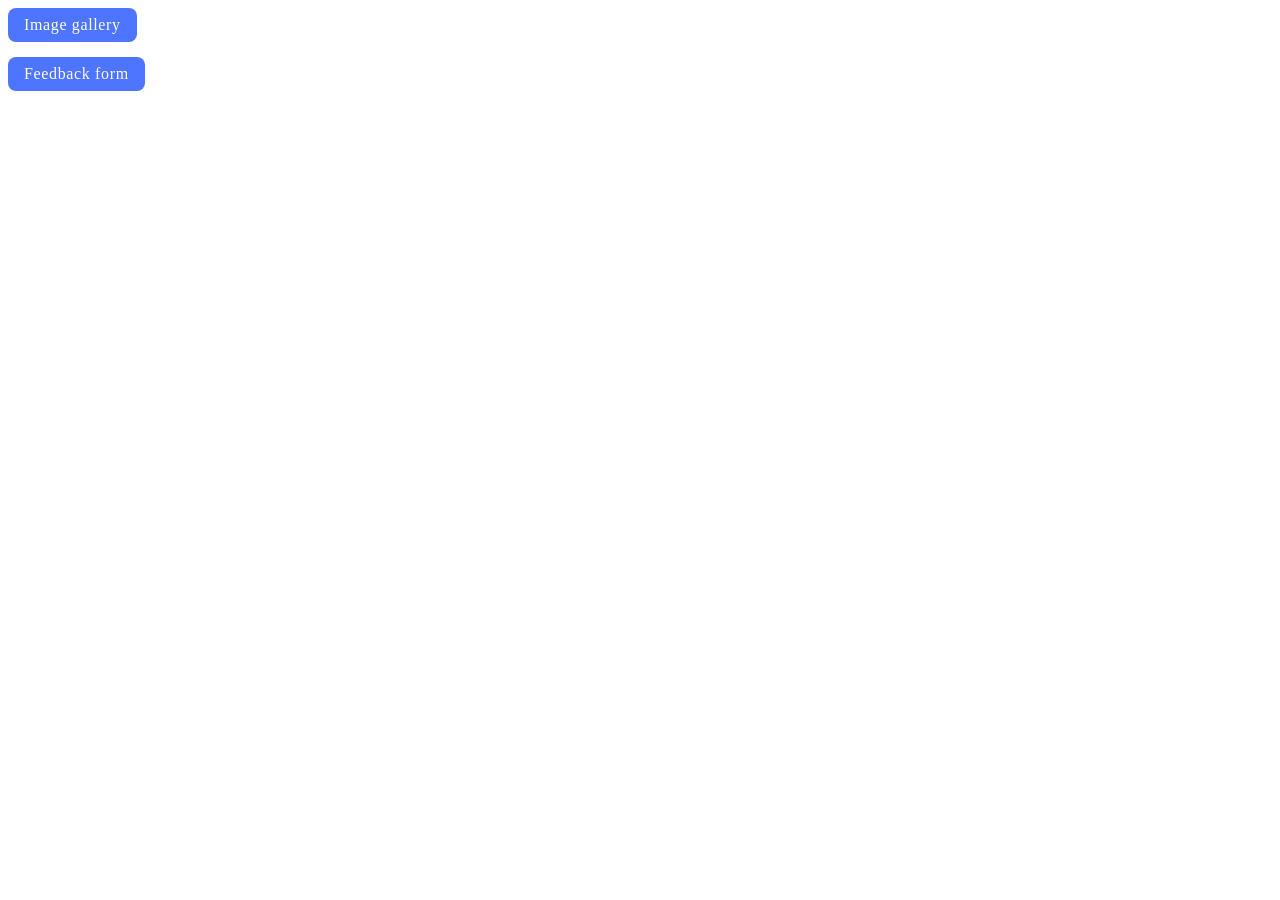
<file: src/index.html>
<!DOCTYPE html>
<html lang="en">
  <head>
    <meta charset="UTF-8" />
    <link rel="icon" type="image/svg+xml" href="/favicon.svg" />
    <meta name="viewport" content="width=device-width, initial-scale=1.0" />
    <title>Homework 9</title>
    <link rel="stylesheet" href="./css/styles.css" />
  </head>
  <body>
    <ul class="">
      <li><a class="main-btn" href="./1-gallery.html">Image gallery</a></li>
      <li><a class="main-btn" href="./2-form.html">Feedback form</a></li>
    </ul>
  </body>
</html>
</file>
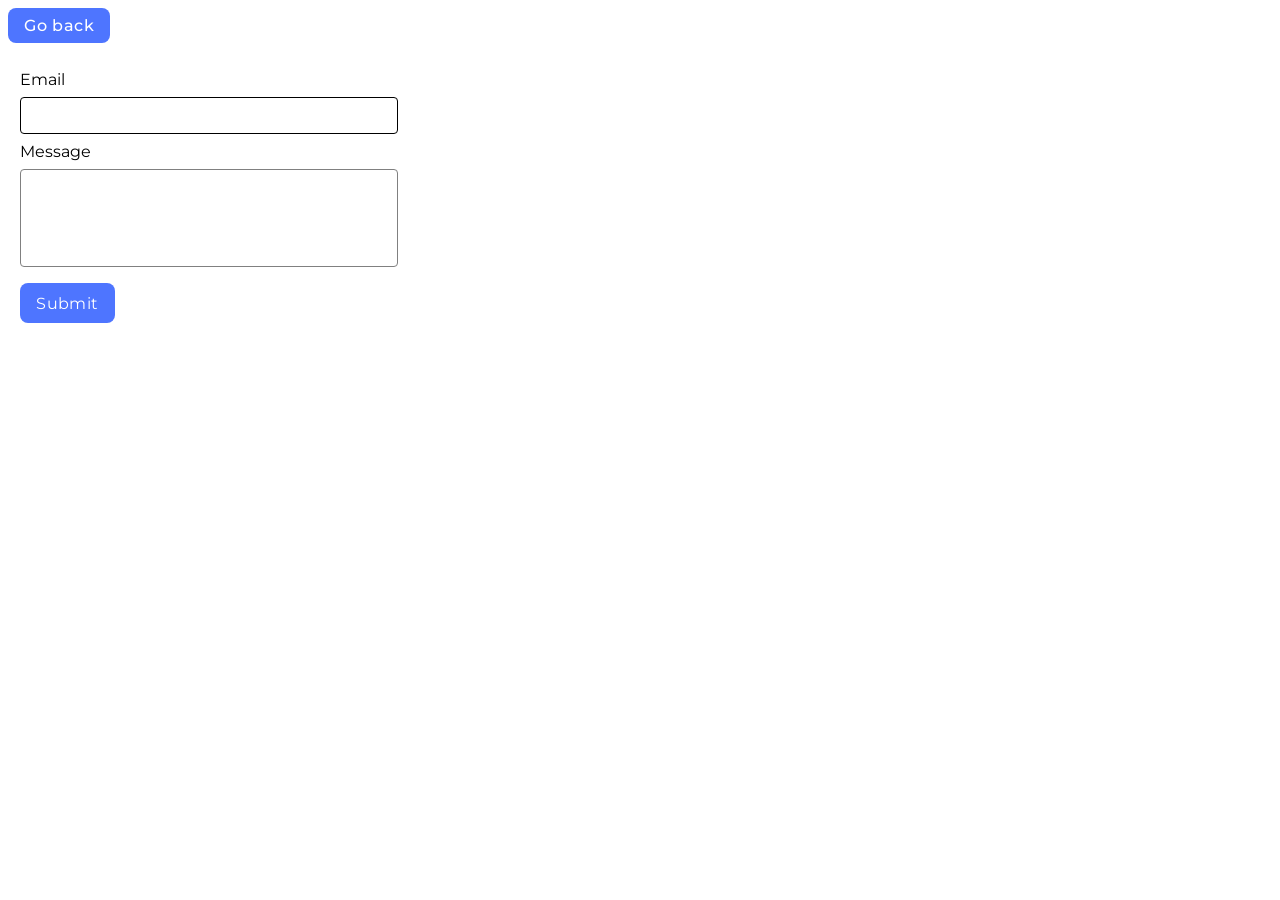
<file: src/2-form.html>
<!DOCTYPE html>
<html lang="en">
  <head>
    <meta charset="UTF-8" />
    <link rel="icon" type="image/svg+xml" href="/favicon.svg" />
    <meta http-equiv="X-UA-Compatible" content="IE=edge" />
    <meta name="viewport" content="width=device-width, initial-scale=1.0" />
    <title>Feedback form</title>
    <link rel="preconnect" href="https://fonts.googleapis.com" />
    <link rel="preconnect" href="https://fonts.gstatic.com" crossorigin />
    <link
      href="https://fonts.googleapis.com/css2?family=Montserrat&display=swap"
      rel="stylesheet"
    />
    <link rel="stylesheet" href="./css/styles.css" />
    <link rel="stylesheet" href="./css/2-form.css" />
  </head>
  <body>
    <p><a class="main-btn" href="index.html">Go back</a></p>

    <form class="feedback-form" autocomplete="off">
      <label>
        Email
        <input type="email" name="email" autofocus />
      </label>

      <label>
        Message
        <textarea name="message" rows="8"></textarea>
      </label>

      <button type="submit">Submit</button>
    </form>

    <script src="./js/2-form.js" type="module"></script>
  </body>
</html>
</file>
<file: src/css/styles.css>
h1,
h2,
h3,
h4,
h5,
h6,
p {
  margin: 0;
}

p:last-child {
  margin-bottom: 0;
}

ul {
  margin: 0;
  padding: 0;
  list-style: none;
}

a {
  color: currentColor;
  text-decoration: none;
}

button {
  cursor: pointer;
}

img {
  display: block;
  max-width: 100%;
  height: auto;
}

.main-btn {
  display: inline-block;
  border-radius: 8px;
  background: #4e75ff;
  color: #fff;
  font-size: 16px;
  font-weight: 500;
  letter-spacing: 0.04em;
  transition: background-color 250ms cubic-bezier(0.4, 0, 0.2, 1);
  padding: 8px 16px;
  margin-bottom: 15px;
}

.main-btn:hover {
  background-color: #6c8cff;
}
</file>
<file: src/css/2-form.css>
body {
    font-family: Montserrat;
}

.feedback-form {
    display: flex;
    flex-direction: column;
    padding: 12px;
    background-color: #fff;
    border-radius: 4px;
}

.feedback-form label {
    display: flex;
    flex-direction: column;
    gap: 8px;
}

.feedback-form input {
    width: 360px;
    border-radius: 4px;
    border: 1px solid #808080;
    margin-bottom: 8px;
    outline: transparent;
}

.feedback-form input:focus {
    border-color: #000000;
}

.feedback-form textarea {
    width: 360px;
    height: 80px;
    border-radius: 4px;
    border: 1px solid #808080;
    outline: transparent;
    margin-bottom: 16px;
    resize: none;
}

.feedback-form textarea:focus {
    border-color: #000000;
}

.feedback-form button {
    display: inline-block;
    width: 95px;
    height: 40px;
    border-radius: 8px;
    border: none;
    background-color: #4e75ff;
    color: #fff;
    font-size: 16px;
    font-weight: 500;
    line-height: 1.5;
    letter-spacing: 0.03em;
    transition: background-color 250ms cubic-bezier(0.4, 0, 0.2, 1);
    padding: 8px 12px;
    font: inherit;
    cursor: pointer;
}

.feedback-form button:hover {
    background-color: #6c8cff;
}

input,
textarea {
    padding: 8px;
    font: inherit;
}
</file>
